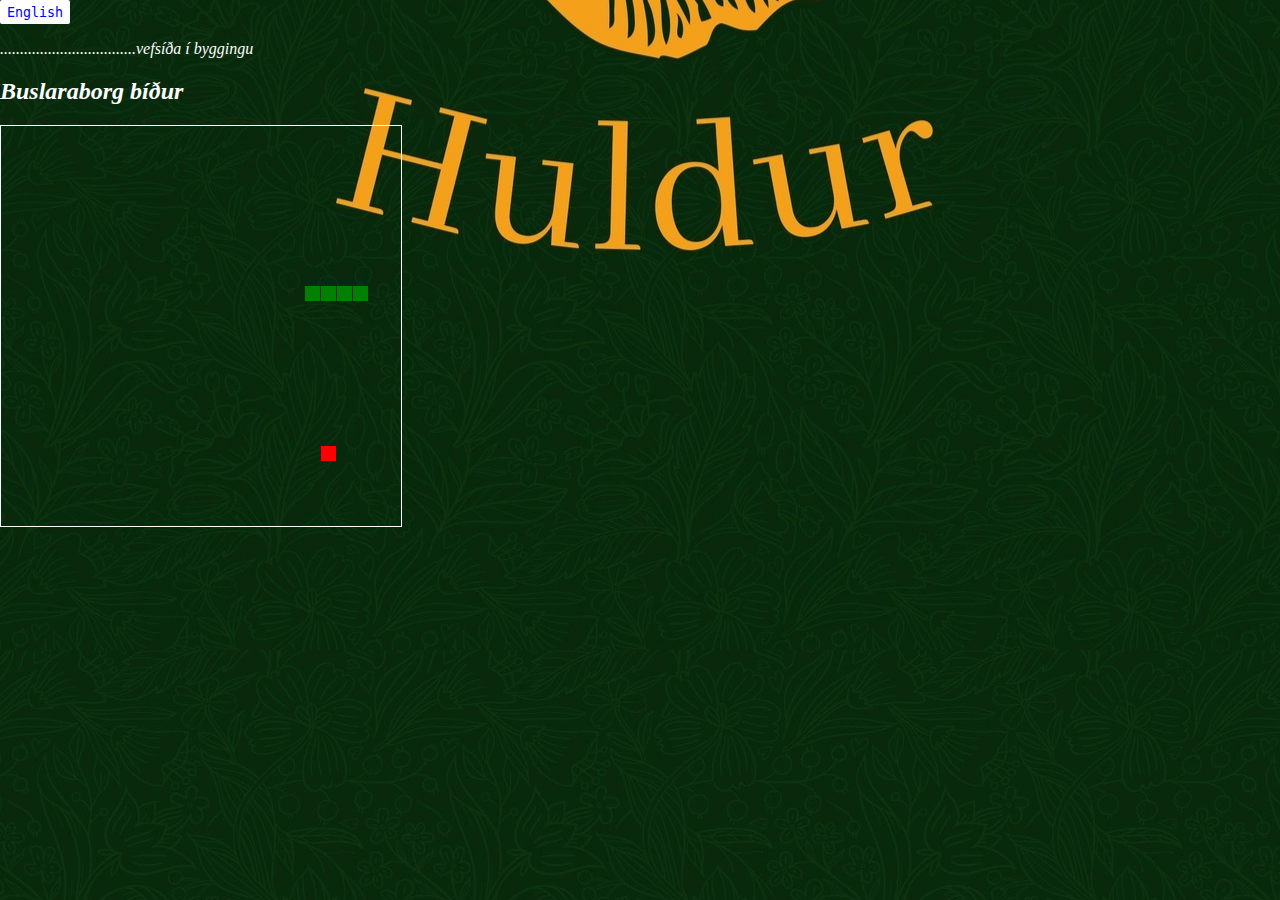
<file: Temp2/gamla.html>
<!DOCTYPE html>

<head>
    <title>Kammerkórinn Huldur</title>
    <link rel="icon" type="image/png" href="icons/huldur%20cover%20icon.png">
    <style>
        html, body {
            background-image: url(huldur%20cover%20primg.jpg);
            background-position: ;
            background-position: bottom;
            height: 85%;
            margin: 0;
            }
    
        .busl {
            color: white;
            }
        .upp {
            text-align: ;
            color: white;
            text-align: ;
            }
        .lang-button { 
            background-color: blue;
            color: white;
            border: none;
            height: 24px;
            width: 70px;
            border-radius: 2px;
            font-family: monospace;
            cursor: pointer;  
            transition-duration: 0.08s;
            }
    
        .lang-button:hover {
            background-color: white;
            color: blue;
            }
    
        .lang-button:active {
            opacity: 0.5;
            }
        canvas {
            border: 1px solid white;
    </style>
</head>

<body>
    <a href="https://www.huldur.com">
        <button class="lang-button">
            English
        </button>
        </a>
    <section>
         <p class="upp"><i>..................................vefsíða í byggingu</i>
        </p>
        <h2 class="busl"><i>
            Buslaraborg bíður<i>
        </h2>
    </section>
            <canvas class="smake" width="400" height="400" id="game">
            </canvas>
    <script>
        var canvas = document.getElementById('game');
        var context = canvas.getContext('2d');

        var grid = 16;
        var count = 0;

        var snake = {
          x: 160,
          y: 160,

          // snake velocity. moves one grid length every frame in either the x or y direction
          dx: grid,
          dy: 0,

          // keep track of all grids the snake body occupies
          cells: [],

          // length of the snake. grows when eating an apple
          maxCells: 4
        };
        var apple = {
          x: 320,
          y: 320
        };

        // get random whole numbers in a specific range
        // @see https://stackoverflow.com/a/1527820/2124254
        function getRandomInt(min, max) {
          return Math.floor(Math.random() * (max - min)) + min;
        }

        // game loop
        function loop() {
          requestAnimationFrame(loop);

          // slow game loop to 15 fps instead of 60 (60/15 = 4)
          if (++count < 4) {
            return;
          }

          count = 0;
          context.clearRect(0,0,canvas.width,canvas.height);

          // move snake by it's velocity
          snake.x += snake.dx;
          snake.y += snake.dy;

          // wrap snake position horizontally on edge of screen
          if (snake.x < 0) {
            snake.x = canvas.width - grid;
          }
          else if (snake.x >= canvas.width) {
            snake.x = 0;
          }

          // wrap snake position vertically on edge of screen
          if (snake.y < 0) {
            snake.y = canvas.height - grid;
          }
          else if (snake.y >= canvas.height) {
            snake.y = 0;
          }

          // keep track of where snake has been. front of the array is always the head
          snake.cells.unshift({x: snake.x, y: snake.y});

          // remove cells as we move away from them
          if (snake.cells.length > snake.maxCells) {
            snake.cells.pop();
          }

          // draw apple
          context.fillStyle = 'red';
          context.fillRect(apple.x, apple.y, grid-1, grid-1);

          // draw snake one cell at a time
          context.fillStyle = 'green';
          snake.cells.forEach(function(cell, index) {

            // drawing 1 px smaller than the grid creates a grid effect in the snake body so you can see how long it is
            context.fillRect(cell.x, cell.y, grid-1, grid-1);  

            // snake ate apple
            if (cell.x === apple.x && cell.y === apple.y) {
              snake.maxCells++;

              // canvas is 400x400 which is 25x25 grids 
              apple.x = getRandomInt(0, 25) * grid;
              apple.y = getRandomInt(0, 25) * grid;
            }

            // check collision with all cells after this one (modified bubble sort)
            for (var i = index + 1; i < snake.cells.length; i++) {

              // snake occupies same space as a body part. reset game
              if (cell.x === snake.cells[i].x && cell.y === snake.cells[i].y) {
                snake.x = 160;
                snake.y = 160;
                snake.cells = [];
                snake.maxCells = 4;
                snake.dx = grid;
                snake.dy = 0;

                apple.x = getRandomInt(0, 25) * grid;
                apple.y = getRandomInt(0, 25) * grid;
              }
            }
          });
        }

        // listen to keyboard events to move the snake
        document.addEventListener('keydown', function(e) {
          // prevent snake from backtracking on itself by checking that it's 
          // not already moving on the same axis (pressing left while moving
          // left won't do anything, and pressing right while moving left
          // shouldn't let you collide with your own body)

          // left arrow key
          if (e.which === 37 && snake.dx === 0) {
            snake.dx = -grid;
            snake.dy = 0;
          }
          // up arrow key
          else if (e.which === 38 && snake.dy === 0) {
            snake.dy = -grid;
            snake.dx = 0;
          }
          // right arrow key
          else if (e.which === 39 && snake.dx === 0) {
            snake.dx = grid;
            snake.dy = 0;
          }
          // down arrow key
          else if (e.which === 40 && snake.dy === 0) {
            snake.dy = grid;
            snake.dx = 0;
          }
        });

        // start the game
        requestAnimationFrame(loop);
    </script>
        </body>
</html>
</body>
</file>
